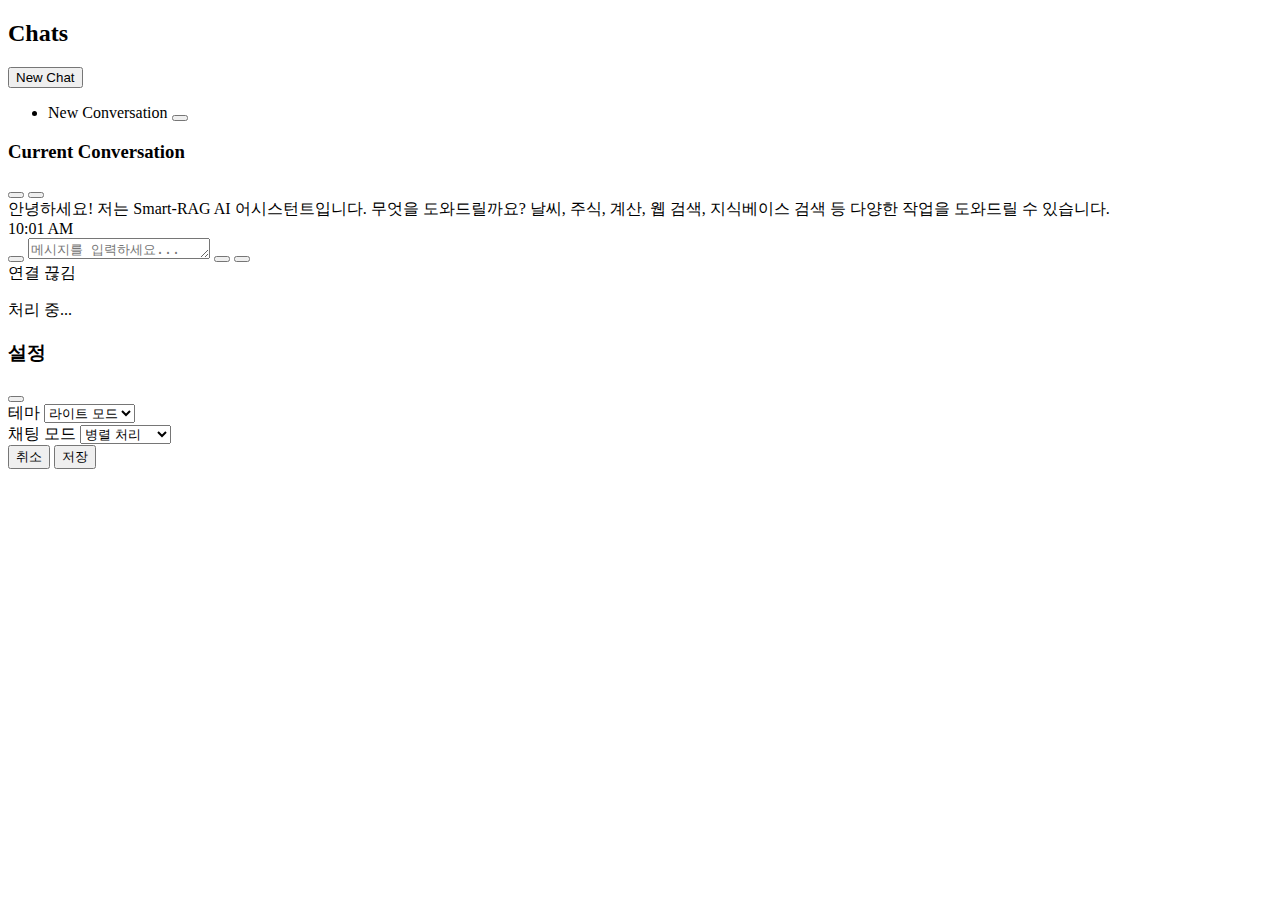
<file: src/main/resources/templates/index.html>
<!DOCTYPE html>
<html xmlns:th="http://www.thymeleaf.org" lang="ko">
<head>
    <title>Smart-RAG Chat - AI 어시스턴트</title>
    <th:block th:fragment="headExtra">
        <link rel="stylesheet" th:href="@{/css/chat.css}">
    </th:block>
</head>
<body>
<th:block th:replace="~{base :: layout('Smart-RAG Chat - AI 어시스턴트', ~{::headExtra}, ~{::content}, ~{::scriptsExtra})}">
    <th:block th:fragment="content">
<div class="chat-layout">
    <!-- 사이드바 -->
    <aside class="sidebar">
        <div class="sidebar-header">
            <h2>Chats</h2>
            <button class="new-chat-button">
                <i class="fas fa-plus"></i> New Chat
            </button>
        </div>
        <ul class="chat-list">
            <!-- Chat items will be dynamically loaded here -->
            <li class="chat-item active">
                <span class="chat-title">New Conversation</span>
                <button class="chat-options-button"><i class="fas fa-ellipsis-v"></i></button>
            </li>
        </ul>
    </aside>

    <!-- 메인 채팅 영역 -->
    <section class="chat-main">
        <div class="chat-header">
            <h3>Current Conversation</h3>
            <div class="chat-actions">
                <button class="icon-button"><i class="fas fa-share-alt"></i></button>
                <button class="icon-button"><i class="fas fa-trash-alt"></i></button>
            </div>
        </div>
        <div class="chat-messages" id="chat-messages">
            <!-- Chat messages will be dynamically loaded here -->
            <div class="message-bubble assistant">
                <div class="message-content">안녕하세요! 저는 Smart-RAG AI 어시스턴트입니다. 무엇을 도와드릴까요? 날씨, 주식, 계산, 웹 검색, 지식베이스 검색 등 다양한 작업을 도와드릴 수 있습니다.</div>
                <div class="message-info">
                    <span class="message-time">10:01 AM</span>
                </div>
            </div>
        </div>

        <div class="chat-input-container">
            <div class="chat-input-area">
                <button id="upload-pdf-button" class="upload-button" title="PDF 업로드">
                    <i class="fas fa-paperclip"></i>
                </button>
                <textarea
                    id="chat-input"
                    placeholder="메시지를 입력하세요..."
                    rows="1"
                ></textarea>
                <button id="send-button" class="send-button">
                    <i class="fas fa-paper-plane"></i>
                </button>
                <button id="stop-button" class="stop-button hidden">
                    <i class="fas fa-stop"></i>
                </button>
            </div>
            <!-- 숨겨진 파일 입력 -->
            <input type="file" id="pdf-file-input" accept=".pdf" style="display: none;">
        </div>
    </section>
    </div>

    <!-- 연결 상태 표시 -->
<div id="connection-status" class="connection-status disconnected">연결 끊김</div>

<!-- 로딩 오버레이 -->
<div id="loading-overlay" class="loading-overlay hidden">
    <div class="loading-spinner">
        <div class="spinner"></div>
        <p>처리 중...</p>
    </div>
    </div>

    <!-- 설정 모달 -->
<div id="settings-modal" class="modal hidden">
    <div class="modal-content">
        <div class="modal-header">
            <h3>설정</h3>
            <button id="close-settings" class="btn btn-icon">
                <i class="fas fa-times"></i>
            </button>
        </div>
        <div class="modal-body">
            <div class="setting-group">
                <label for="theme-select">테마</label>
                <select id="theme-select" class="form-select">
                    <option value="light">라이트 모드</option>
                    <option value="dark">다크 모드</option>
                </select>
            </div>
            <div class="setting-group">
                <label for="chat-mode">채팅 모드</label>
                <select id="chat-mode" class="form-select">
                    <option value="parallel">병렬 처리</option>
                    <option value="adaptive">적응형 처리</option>
                </select>
            </div>
        </div>
        <div class="modal-footer">
            <button id="cancel-settings" class="btn btn-secondary">취소</button>
            <button id="save-settings" class="btn btn-primary">저장</button>
        </div>
    </div>
    </div>
    </th:block>

    <th:block th:fragment="scriptsExtra">
        <script th:src="@{/js/chat.js}"></script>
    </th:block>
</th:block>
</body>
</html>
</file>
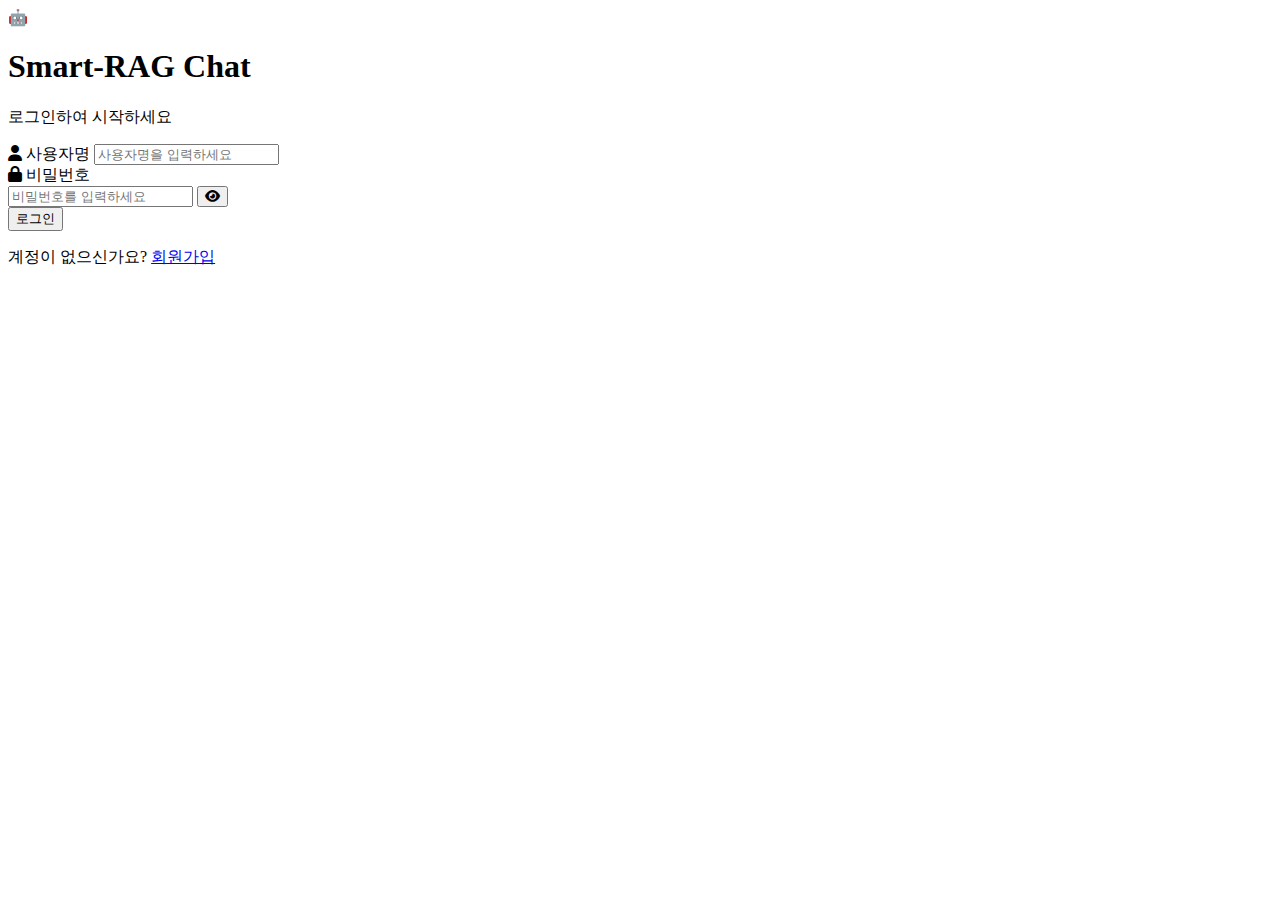
<file: src/main/resources/templates/login.html>
<!DOCTYPE html>
<html xmlns:th="http://www.thymeleaf.org" lang="ko">
<head>
    <meta charset="UTF-8">
    <meta name="viewport" content="width=device-width, initial-scale=1.0">
    <title>로그인 - Smart-RAG Chat</title>
    
    <!-- CSS -->
    <link rel="stylesheet" th:href="@{/css/main.css}">
    <link rel="stylesheet" th:href="@{/css/login.css}">
    
    <!-- FontAwesome CDN -->
    <link rel="stylesheet" href="https://cdnjs.cloudflare.com/ajax/libs/font-awesome/6.4.0/css/all.min.css">
    
    <!-- Favicon -->
    <link rel="icon" type="image/x-icon" href="data:image/svg+xml,<svg xmlns='http://www.w3.org/2000/svg' viewBox='0 0 100 100'><text y='.9em' font-size='90'>🤖</text></svg>">
</head>
<body>
    <div class="login-container">
        <div class="login-card">
            <!-- 로고 -->
            <div class="login-header">
                <div class="logo-icon">🤖</div>
                <h1 class="login-title">Smart-RAG Chat</h1>
                <p class="login-subtitle">로그인하여 시작하세요</p>
            </div>

            <!-- 에러 메시지 -->
            <div id="error-message" class="error-message" style="display: none;">
                <i class="fas fa-exclamation-circle"></i>
                <span id="error-text"></span>
            </div>

            <!-- 로그인 폼 -->
            <form id="login-form" class="login-form">
                <div class="form-group">
                    <label for="username" class="form-label">
                        <i class="fas fa-user"></i>
                        사용자명
                    </label>
                    <input 
                        type="text" 
                        id="username" 
                        name="username" 
                        class="form-input" 
                        placeholder="사용자명을 입력하세요"
                        required
                        autocomplete="username"
                    >
                </div>

                <div class="form-group">
                    <label for="password" class="form-label">
                        <i class="fas fa-lock"></i>
                        비밀번호
                    </label>
                    <div class="password-input-wrapper">
                        <input 
                            type="password" 
                            id="password" 
                            name="password" 
                            class="form-input" 
                            placeholder="비밀번호를 입력하세요"
                            required
                            autocomplete="current-password"
                        >
                        <button 
                            type="button" 
                            id="toggle-password" 
                            class="password-toggle"
                            aria-label="비밀번호 보기/숨기기"
                        >
                            <i class="fas fa-eye"></i>
                        </button>
                    </div>
                </div>

                <button type="submit" class="btn-login" id="login-btn">
                    <span id="login-btn-text">로그인</span>
                    <span id="login-btn-spinner" class="spinner" style="display: none;">
                        <i class="fas fa-spinner fa-spin"></i>
                    </span>
                </button>
            </form>

            <!-- 회원가입 링크 -->
            <div class="login-footer">
                <p>계정이 없으신가요? <a href="/register" class="register-link">회원가입</a></p>
            </div>
        </div>
    </div>

    <!-- JavaScript -->
    <script th:src="@{/js/login.js}"></script>
</body>
</html>
</file>
